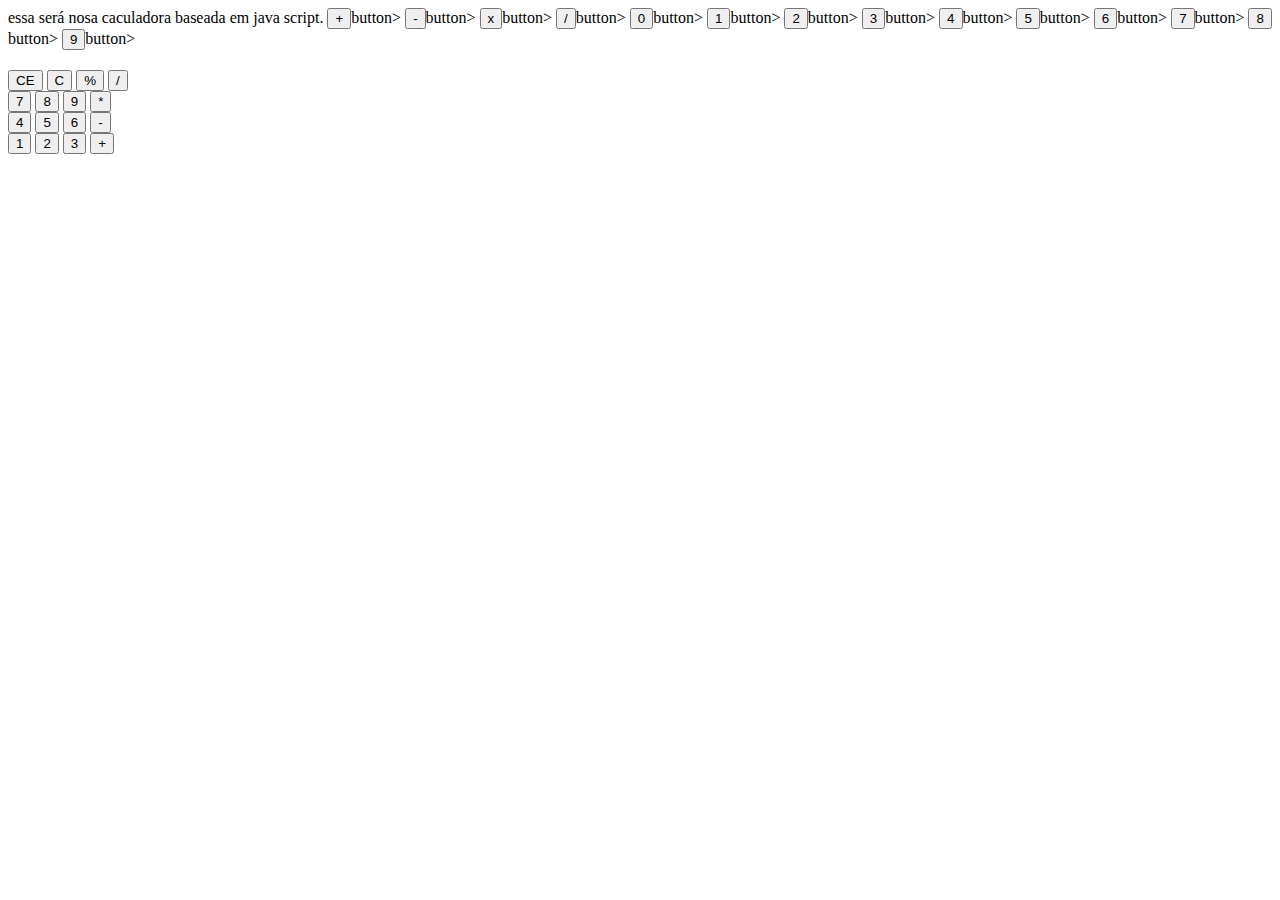
<file: calculadora.html>
<html>
  <head>
    <title>calculadora teste</title>
  </head>
  <body>
    <p class="texto-apresentacao">essa será nosa caculadora baseada em java script.</-
    p>
    <button type='button' id='igual'onclick'='>=</button>button>
    <button type='button' id='adicao'onclick'+'>+</button>button>
    <button type='button' id='subtracao'onclick'-'>-</button>button>
    <button type='button' id='multiplic'onclick'*'>x</button>button>
    <button type='button' id='divisao'onclick'/'>/</button>button>

    <button type='button' id='zero'onclick'0'>0</button>button>
    <button type='button' id='um'onclick'1'>1</button>button>
    <button type='button' id='dois'onclick'2'>2</button>button>
    <button type='button' id='tres'onclick'3'>3</button>button>
    <button type='button' id='quatro'onclick'4'>4</button>button>
    <button type='button' id='cinco'onclick'5'>5</button>button>
    <button type='button' id='seis'onclick'6'>6</button>button>
    <button type='button' id='sete'onclick'7'>7</button>button>
    <button type='button' id='oito'onclick'8'>8</button>button>
    <button type='button' id='nove'onclick'9'>9</button>button>
    <div class='calculadora'>
     <div class='display' placeholder='0' disabled>
       <h2 id='historico'></h2>
     </div>

      <div class='linha'>
        <button class'ice' onclick='limpar()'>CE</button>
        <button class'c' onclick='limpar()'>C</button>
        <button class'percent' onclick='percentual()'>%</button>
        <button class'divisao' onclick='add_operador("/")'>/</button>
      </div>
      <div class='linha'>
      <button class'numero' onclick="add_numero('7')">7</button>
      <button class'numero' onclick="add_numero('8')">8</button>
      <button class'numero' onclick="add_numero('9')">9</button>
      <button class'multiplicacao' onclick="add_operador('*')">*</button>
      </div>
       <div class='linha'>
      <button class'numero' onclick="add_numero('4')">4</button>
      <button class'numero' onclick="add_numero('5')">5</button>
      <button class'numero' onclick="add_numero('6')">6</button>
      <button class'subtracao' onclick="add_operador('-')">-</button>
      </div>
      <div class='linha'>
      <button class'numero' onclick="add_numero('1')">1</button>
      <button class'numero' onclick="add_numero('2')">2</button>
      <button class'numero' onclick="add_numero('3')">3</button>
      <button class'adicao' onclick="add_operador('+')">+</button>
      </div>
  </body>
</head>
</html>
</file>
